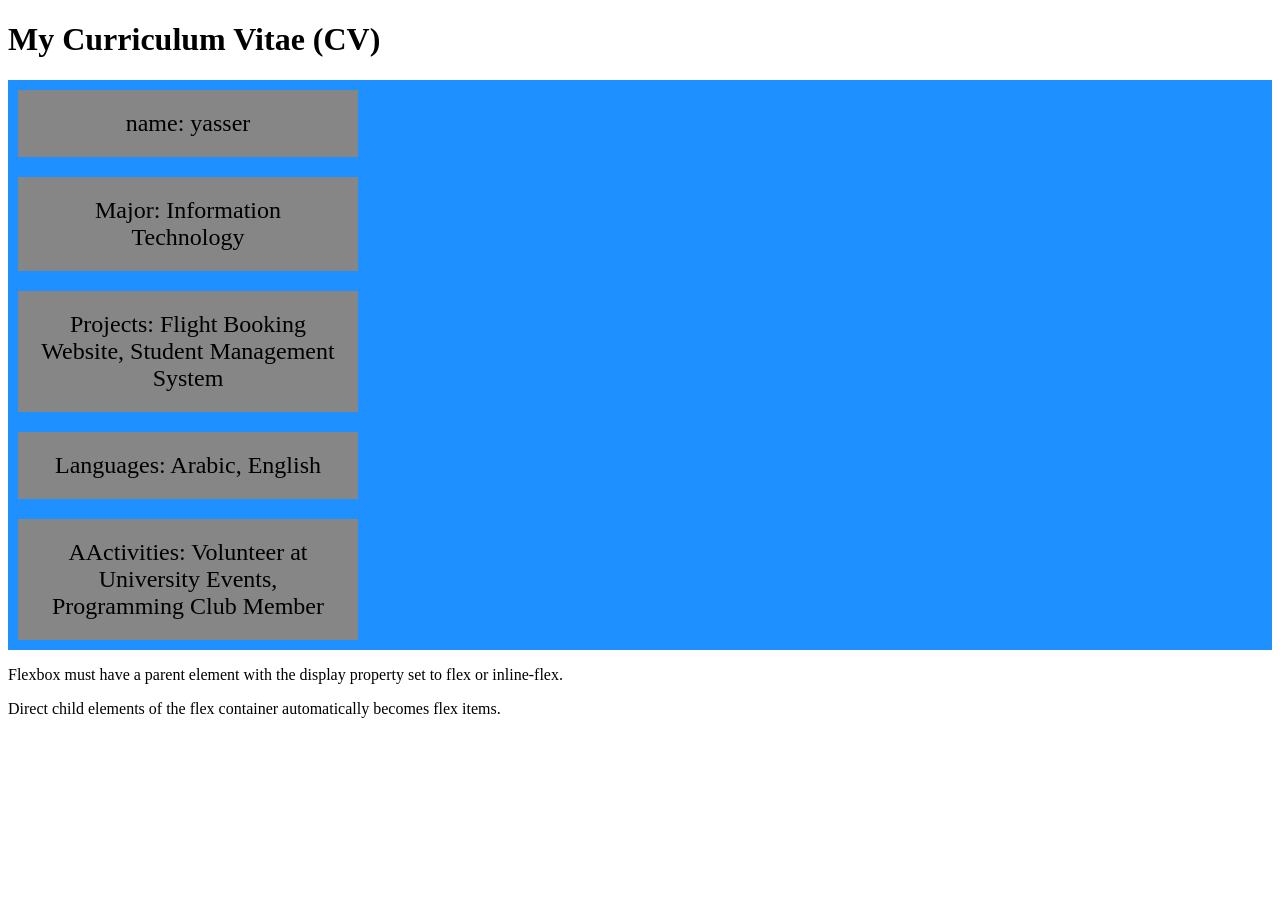
<file: YourName.html>
<!DOCTYPE html>
<html lang="en">

<head>

    <meta charset="UTF-8">

    <meta name="description"
          content="Yasser Saleh Curriculum Vitae">

    <meta name="keywords"
          content="Yasser, Saleh, CV, Resume, Information Technology">

    <meta name="author"
          content="Yasser Saleh">

    <meta name="viewport"
          content="width=device-width, initial-scale=1.0">

    <title>Yasser Saleh CV</title>

</head>

<body>

    <h1>My Curriculum Vitae (CV)</h1>

   

    <style>
.container {
  display: flex;
  flex-direction: column;
  background-color: DodgerBlue;
  justify-content: center;
}

.container div {
  background-color: #868686;
  margin: 10px;
  width: 300px;
  font-size: 24px;
  text-align: center;  
  padding: 20px;
}
</style>
</head>
<body>


<div class="container">
  <div>name: yasser </div>
  <div>Major: Information Technology</div>
  <div>Projects: Flight Booking Website, Student Management System</div> 
  <div>Languages: Arabic, English</div>
  <div>AActivities: Volunteer at University Events, Programming Club Member</div>
  
</div>

<p>Flexbox must have a parent element with the display property set to flex or inline-flex.</p>
<p>Direct child elements of the flex container automatically becomes flex items.</p>

</body>

</html>
</file>
